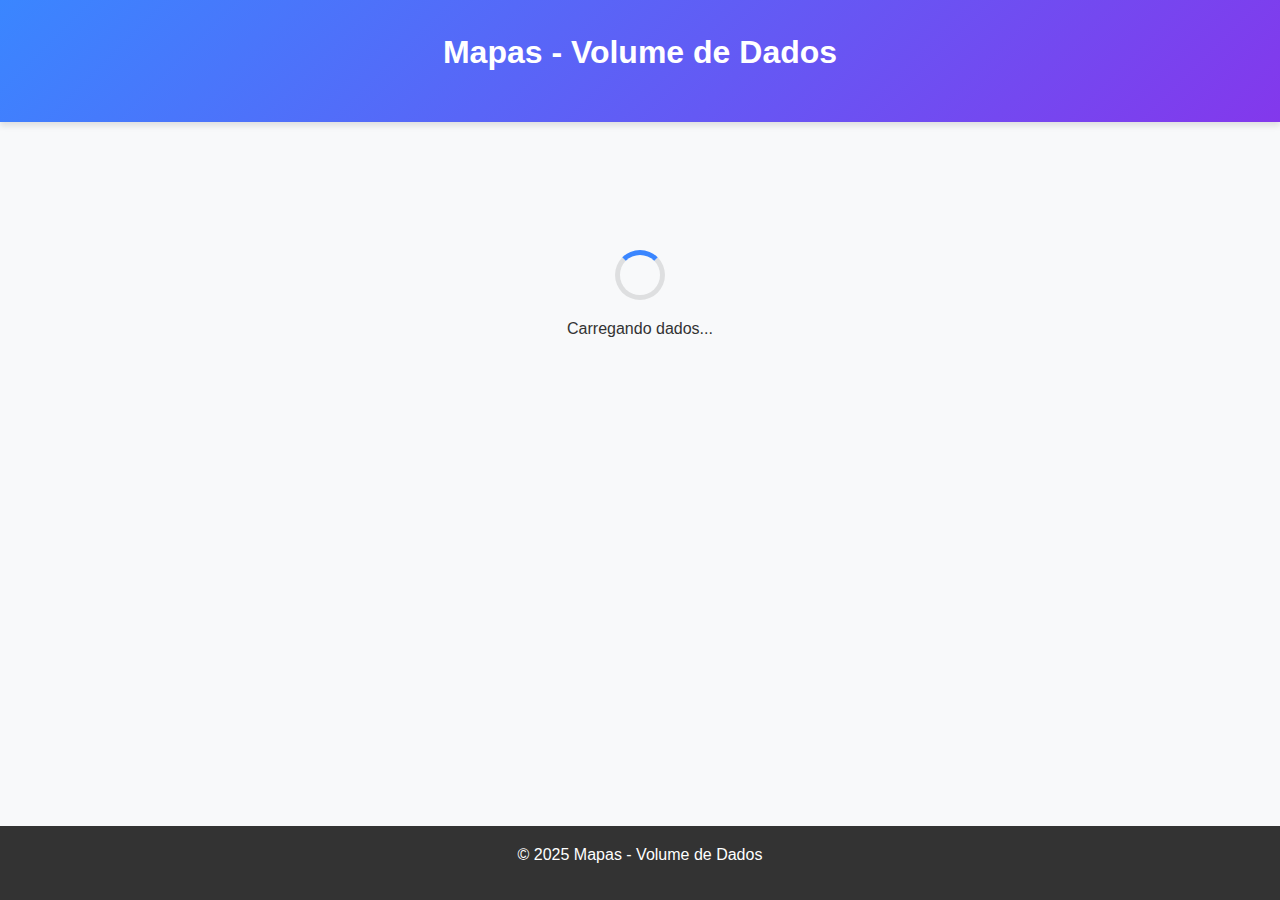
<file: painels/data_volume/data_volume.html>
<!DOCTYPE html>
<html lang="en">
<head>
  <meta charset="UTF-8">
  <meta name="viewport" content="width=device-width, initial-scale=1.0">
  <title>Painel Mapas do Brasil - Lab do Futuro</title>
  <link rel="stylesheet" href="data_volume.css">
  <script src="https://d3js.org/d3.v7.min.js"></script>
</head>
<body>
  <header>
    <h1>Mapas - Volume de Dados</h1>
    <p  id="total-summary"></p>
  </header>
  
  <main>
    <div class="loading-container" id="loading">
      <div class="loading-spinner"></div>
      <p>Carregando dados...</p>
    </div>
    
    <div class="error-container" id="error" style="display: none;">
      <h2>Erro ao carregar dados</h2>
      <p>Não foi possível carregar os dados. Por favor, tente novamente mais tarde.</p>
      <button id="retry-button">Tentar novamente</button>
    </div>
    
    <div class="cards-container" id="cards-container">
      <!-- Cards will be dynamically generated here -->
    </div>
  </main>
  
  <footer>
    <p>&copy; 2025 Mapas - Volume de Dados</p>
  </footer>
  
  <script src="data_volume.js"></script>
</body>
</html>
</file>
<file: painels/data_volume/data_volume.css>
/* Base Styles */
:root {
  --primary-color: #3a86ff;
  --secondary-color: #8338ec;
  --accent-color: #ff006e;
  --background-color: #f8f9fa;
  --card-background: #ffffff;
  --text-primary: #333333;
  --text-secondary: #666666;
  --shadow: 0 4px 6px rgba(0, 0, 0, 0.1);
  --transition: all 0.3s ease;
  --spacing-sm: 0.5rem;
  --spacing-md: 1rem;
  --spacing-lg: 2rem;
  --border-radius: 8px;
}

* {
  margin: 0;
  padding: 0;
  box-sizing: border-box;
}

body {
  font-family: 'Segoe UI', Tahoma, Geneva, Verdana, sans-serif;
  line-height: 1.6;
  color: var(--text-primary);
  background-color: var(--background-color);
  min-height: 100vh;
  display: flex;
  flex-direction: column;
}

/* Typography */
h1, h2, h3, h4, h5, h6 {
  margin-bottom: var(--spacing-md);
  font-weight: 600;
  line-height: 1.3;
}

h1 {
  font-size: 2rem;
}

h2 {
  font-size: 1.5rem;
  color: var(--text-primary);
}

h3 {
  font-size: 1.25rem;
  color: var(--text-primary);
}

p {
  margin-bottom: var(--spacing-md);
}

/* Layout Components */
header {
  background: linear-gradient(135deg, var(--primary-color), var(--secondary-color));
  color: white;
  padding: var(--spacing-lg);
  text-align: center;
  position: sticky;
  top: 0;
  z-index: 100;
  box-shadow: var(--shadow);
}

main {
  flex: 1;
  padding: var(--spacing-lg);
  max-width: 1200px;
  margin: 0 auto;
  width: 100%;
}

footer {
  background-color: var(--text-primary);
  color: white;
  text-align: center;
  padding: var(--spacing-md);
  margin-top: auto;
}

/* Cards Container */
.cards-container {
  display: grid;
  grid-template-columns: repeat(auto-fill, minmax(300px, 1fr));
  gap: var(--spacing-lg);
  margin-top: var(--spacing-lg);
}

/* Card Styles */
.card {
  background-color: var(--card-background);
  border-radius: var(--border-radius);
  box-shadow: var(--shadow);
  overflow: hidden;
  transition: var(--transition);
  display: flex;
  flex-direction: column;
  height: 100%;
}

.card:hover {
  transform: translateY(-5px);
  box-shadow: 0 10px 20px rgba(0, 0, 0, 0.15);
}

.card-header {
  padding: var(--spacing-md);
  border-bottom: 1px solid #eee;
}

.card-header h2 {
  margin-bottom: var(--spacing-sm);
  color: var(--primary-color);
}

.card-body {
  padding: var(--spacing-md);
  flex: 1;
}

.card-description {
  margin-bottom: var(--spacing-md);
  color: var(--text-secondary);
}

.card-stats {
  display: grid;
  grid-template-columns: repeat(2, 1fr);
  gap: var(--spacing-sm);
  margin-bottom: var(--spacing-md);
}

.stat-item {
  background-color: #f0f4f8;
  padding: var(--spacing-sm);
  border-radius: var(--border-radius);
  text-align: center;
}

.stat-value {
  font-size: 1.25rem;
  font-weight: bold;
  color: var(--primary-color);
}

.stat-label {
  font-size: 0.875rem;
  color: var(--text-secondary);
}

.card-image {
  display: block;
  margin: 0 auto;
  width: 50%;
  height: 150px;
  object-fit: contain; 
  border-bottom: 1px solid #eee;
  background-color: #ffffff;
}

.card-chart {
  margin-top: var(--spacing-md);
  height: 230px;
  width: 100%;
}

/* Chart Styles */
.bar {
  fill: var(--primary-color);
  transition: var(--transition);
}

.bar:hover {
  fill: var(--accent-color);
}

.axis text {
  font-size: 12px;
  fill: var(--text-secondary);
}

.axis-label {
  font-size: 14px;
  fill: var(--text-primary);
  font-weight: bold;
}

.chart-title {
  font-size: 16px;
  fill: var(--text-primary);
  font-weight: bold;
  text-anchor: middle;
}

/* Loading State */
.loading-container {
  display: flex;
  flex-direction: column;
  align-items: center;
  justify-content: center;
  height: 300px;
}

.loading-spinner {
  width: 50px;
  height: 50px;
  border: 5px solid rgba(0, 0, 0, 0.1);
  border-radius: 50%;
  border-top-color: var(--primary-color);
  animation: spin 1s ease-in-out infinite;
  margin-bottom: var(--spacing-md);
}

@keyframes spin {
  to {
    transform: rotate(360deg);
  }
}

/* Error State */
.error-container {
  text-align: center;
  padding: var(--spacing-lg);
  background-color: #fff5f5;
  border: 1px solid #fed7d7;
  border-radius: var(--border-radius);
  margin: var(--spacing-lg) 0;
}

#retry-button {
  background-color: var(--primary-color);
  color: white;
  border: none;
  padding: var(--spacing-sm) var(--spacing-md);
  border-radius: var(--border-radius);
  cursor: pointer;
  transition: var(--transition);
}

#retry-button:hover {
  background-color: var(--secondary-color);
}

/* Responsive Design */
@media (max-width: 768px) {
  .cards-container {
    grid-template-columns: 1fr;
  }
  
  header {
    padding: var(--spacing-md);
  }
  
  h1 {
    font-size: 1.5rem;
  }
  
  .card-stats {
    grid-template-columns: 1fr;
  }
}

/* Accessibility */
:focus {
  outline: 3px solid var(--primary-color);
  outline-offset: 2px;
}

/* For screen readers */
.sr-only {
  position: absolute;
  width: 1px;
  height: 1px;
  padding: 0;
  margin: -1px;
  overflow: hidden;
  clip: rect(0, 0, 0, 0);
  white-space: nowrap;
  border-width: 0;
}
</file>
